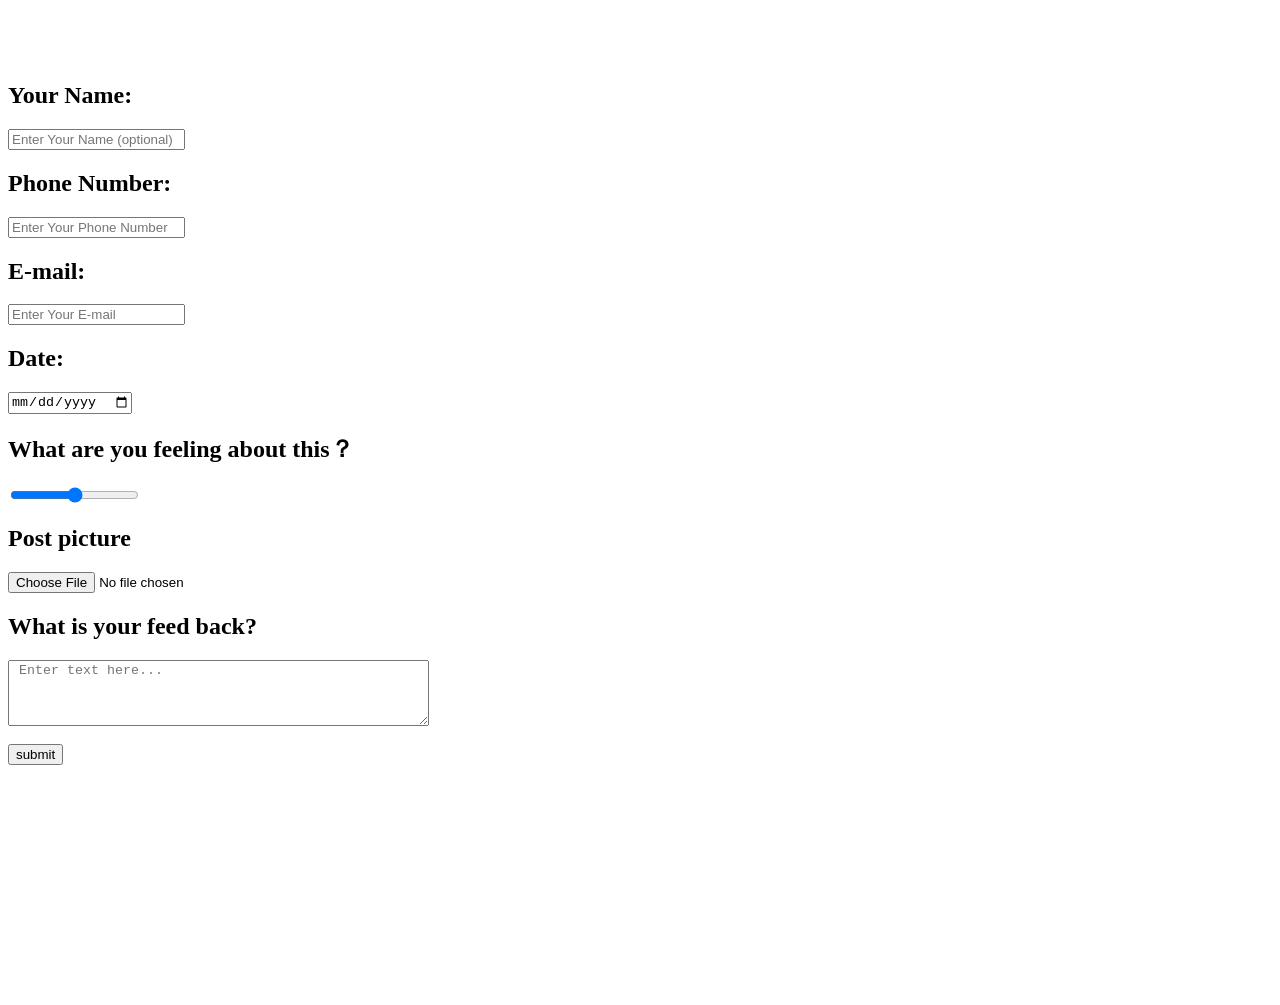
<file: src/app/my-illustration2/my-illustration2.component.html>
<body class="b">

  <br><br><br>
  <form #simpleForm="ngForm" (ngSubmit)="getValues(simpleForm.value)"
    style="background-image: url('  https://media.istockphoto.com/vectors/clouds-of-dialogue-bubbles-for-talking-vector-vector-id1189484012?k=6&m=1189484012&s=612x612&w=0&h=NAJZZoHAPxTSic52kY1E1bTFHwigYLxngUdEN2TURR4= ');">
    <h2>Your Name:</h2>
    <input
      type="text"
      ngModel
      name="user"
      placeholder="Enter Your Name (optional)"
    />

    <h2>Phone Number:</h2>
    <input
      type="tel"
      id="phone"
      ngModel
      name="phone"
      placeholder="Enter Your Phone Number"
    />

    <h2>E-mail:</h2>
    <input type="email" ngModel name="email" placeholder="Enter Your E-mail" />
    <h2>Date:</h2>
    <input type="date" ngModel name="date" placeholder=" " />

    <h2>What are you feeling about this？</h2>
    <input type="range" ngModel name="range" placeholder=" " />
    <h2>Post picture</h2>
    <input type="file" ngModel name="file" placeholder=" " />

    <h2>What is your feed back?</h2>
    <textarea
      rows="4"
      cols="50"
      name="comment"
      form="usrform"
      placeholder=" Enter text here..."
    ></textarea>
    <br><br>
    <button (click)="signin()">
      submit
    </button>
  </form>
</body>


<script>
  const phoneInputField = document.querySelector("#phone");
    const phoneInput = window.intlTelInput(phoneInputField, {
      utilsScript:
        "https://cdnjs.cloudflare.com/ajax/libs/intl-tel-input/17.0.8/js/utils.js",
    });

    const info = document.querySelector(".alert-info");
    const error = document.querySelector(".alert-error");

    function process(event) {
      event.preventDefault();

      const phoneNumber = phoneInput.getNumber();

      info.style.display = "";
      info.innerHTML = `Phone number in E.137 format: <strong>${phoneNumber}</strong>`;
    }
</script>
<br><br><br><br><br><br><br><br><br><br><br><br>
</file>
